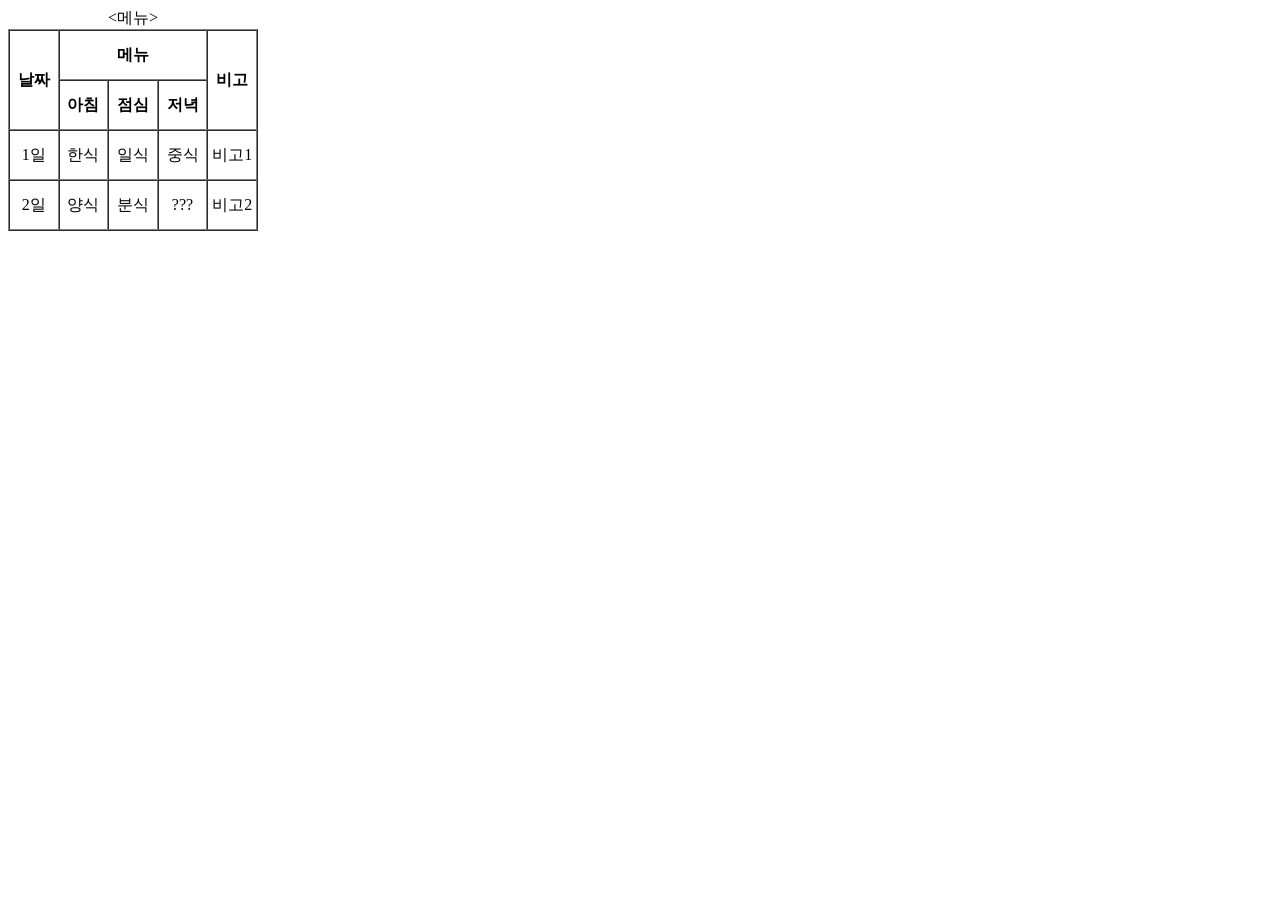
<file: WebContent/mission1.html>
<!DOCTYPE html>
<html>
<head>
<meta charset="UTF-8">
<title>Insert title here</title>
</head>
<body>
<table width = "250" border = "1" cellpadding="0" cellspacing = "0">
		<caption><메뉴></caption>
		<thead>
			<tr height="50">
				<th width = "50" rowspan = "2">날짜</th>
				<th width = "50" colspan = "3">메뉴</th>
				<th width = "50" rowspan = "2">비고</th>
			</tr>	
			<tr height="50">
				<th width = "50" >아침</th>
				<th width = "50" >점심</th>
				<th width = "50" >저녁</th>
			</tr>
		</thead> 
		<tbody>
		<!-- 	<tr height="50" align="center">
				<td rowspan="2">날짜</td>	
				
				<td colspan="3">메뉴</td>	
				
				<td rowdapn>비고</td>
			</tr>
			<tr height="50" align="center">
				
				<td>아침</td>	
				<td>점심</td>	
				<td>저녁</td>	
				
			</tr>	
			-->
			<tr height="50" align="center">
				<td>1일</td>
				<td>한식</td>	
				<td>일식</td>	
				<td>중식</td>	
				<td>비고1</td>	
			</tr>	
			<tr height="50" align="center">
				<td>2일</td>	
				<td>양식</td>	
				<td>분식</td>	
				<td>???</td>	
				<td>비고2</td>	
		
		
			</tr>
			
		</tbody>
		
	</table>
</body>
</html>
</file>
